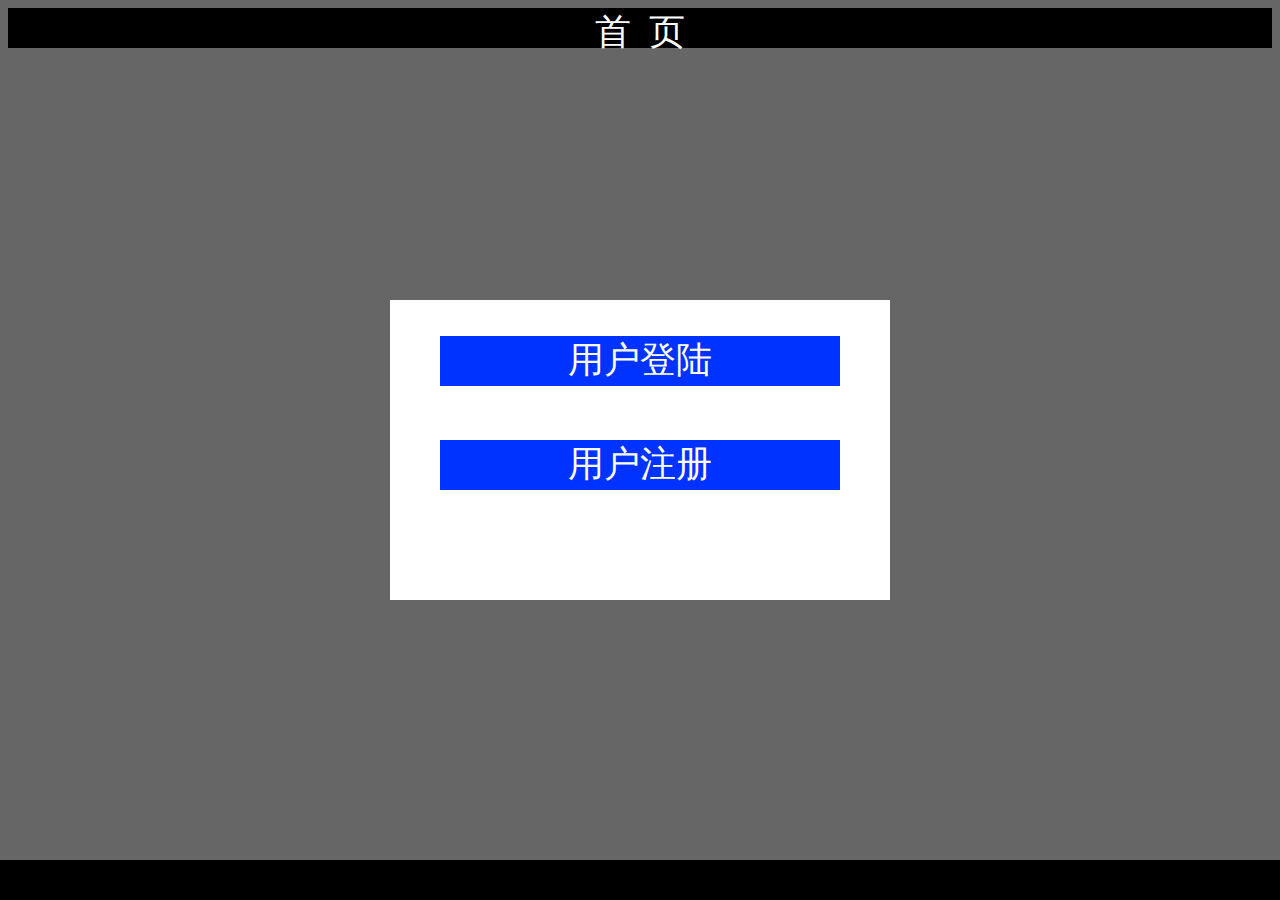
<file: index.html>
<!DOCTYPE html PUBLIC "-//W3C//DTD XHTML 1.0 Transitional//EN" "http://www.w3.org/TR/xhtml1/DTD/xhtml1-transitional.dtd">
<html xmlns="http://www.w3.org/1999/xhtml">
<head>
<meta http-equiv="Content-Type" content="text/html; charset=utf-8" />
<title>首页</title>
<link rel="stylesheet" type="text/css" href="css/index.css" />
</head>

<body>
<div id="header"><font color="#FFFFFF">首&nbsp;&nbsp;页</font>
</div>
<div id="center">
	<br />
    <br />
    
	<center><div id="common" ><a href="login.html" style="text-decoration:none;"><font color="#FFFFFF">
    用户登陆</font></a></div></center>
    <br />
    <br />
    <br />
	<center><div id="common" ><a href="register.html" style="text-decoration:none;"><font color="#FFFFFF">
    用户注册</font></a></div></center>
</div>
<div id="fonter">
</div>
</body>
</html>
</file>
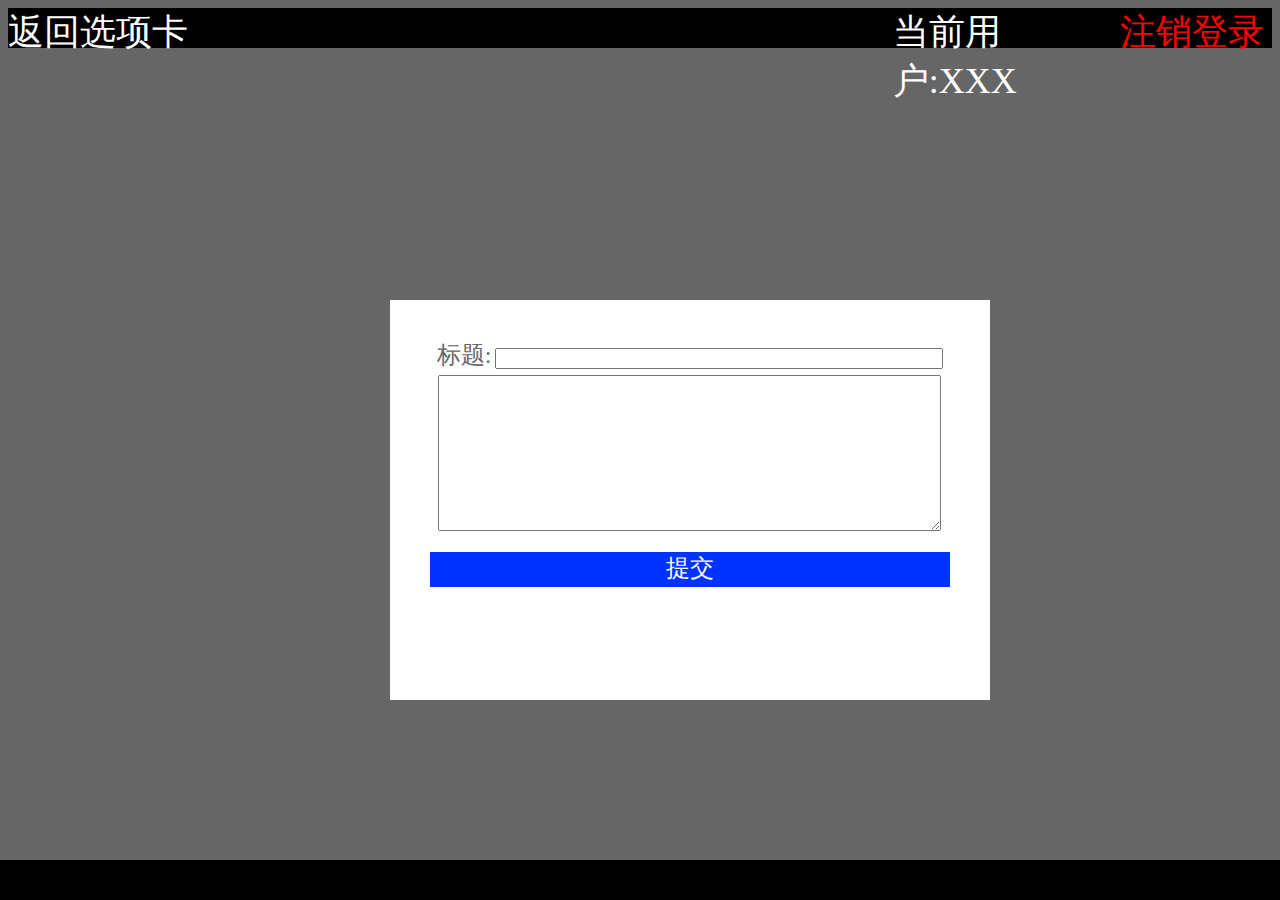
<file: add.html>
<!DOCTYPE html PUBLIC "-//W3C//DTD XHTML 1.0 Transitional//EN" "http://www.w3.org/TR/xhtml1/DTD/xhtml1-transitional.dtd">
<html xmlns="http://www.w3.org/1999/xhtml">
<head>
<meta http-equiv="Content-Type" content="text/html; charset=utf-8" />
<title>选项</title>
</head>
<style type="text/css">
#header{
	background-color:#000;
	height:40px;
    position:relative;
    bottom:0;
	margin-top:0px;
	margin-left:0px;
	font-size:36px;
    left:0;
    width:100%;
	}
.header1{
	text-decoration:none; 
	color:#FFF; 
	text-align:left; 
}	

.float_div1{ 
	float:left;
	width:70%;}
.float_div2{ 
	float:left;
	width:18%;}
.float_div3{ 
	float:right;
	width:12%;}	
.link{
	color:#F00;
	text-decoration:none; 
	}
body{
	background-color:#666;
/*	text-align:center;*/
/*	position:relative;*/
}

#center
{
	background-color:#FFF;
	position:absolute;
	width:600px;
	height:400px;
	left:50%;
	top:50%;
	margin-left:-250px;
	margin-top:-150px;
}
#common{
	background-position:center;
	background-color:#03F;
	width:520px;
	height:35px;
	text-align:center;
	font-size:24px;
}

#fonter{
	background-color:#000;
	height: 40px;
    position: absolute;
    bottom: 0;
    left: 0;
    width: 100%;
}
</style>
<body>
<div id="header">
<div class="float_div1">
<a href="choose.html" class="header1">返回选项卡</a>
</div>
<div class="float_div2">
<font style="text-align:right; color:#FFF; width:25%">当前用户:XXX</font>&nbsp;
</div>
<div class="float_div3">
<a href="index.html" class="link" >注销登录</a>
</div>
</div>
<div id="center">
	<br />
    <br />
	<center>
    
    <form action="admin_check.php" mothod="post" name="form1">
    <table >
    <tr>
    <center>
    
    	<td> 
                	<div style="color:#666">
        <font style="font-size:24px; text-align:left; width:auto">标题:</font>
            <input type="text"  name=""  style="width:440px; color:#666"/>
        	</div>
        </td>
    </center>
    </tr>
    <tr>
    <td>
    <div style="color:#666">
    <center><textarea color:#666 name="post_contents" rows="10" cols="60"></textarea></center>
    </div>
    </td>
    </tr>
    </table>
    <br />
  	  
	<center><div id="common" ><a href="register.html" style="text-decoration:none; color:#FFF">
    提交</a></div></center>
    </form>
    </center>
</div>
<div id="fonter">
</div>
</body>
</html>
</file>
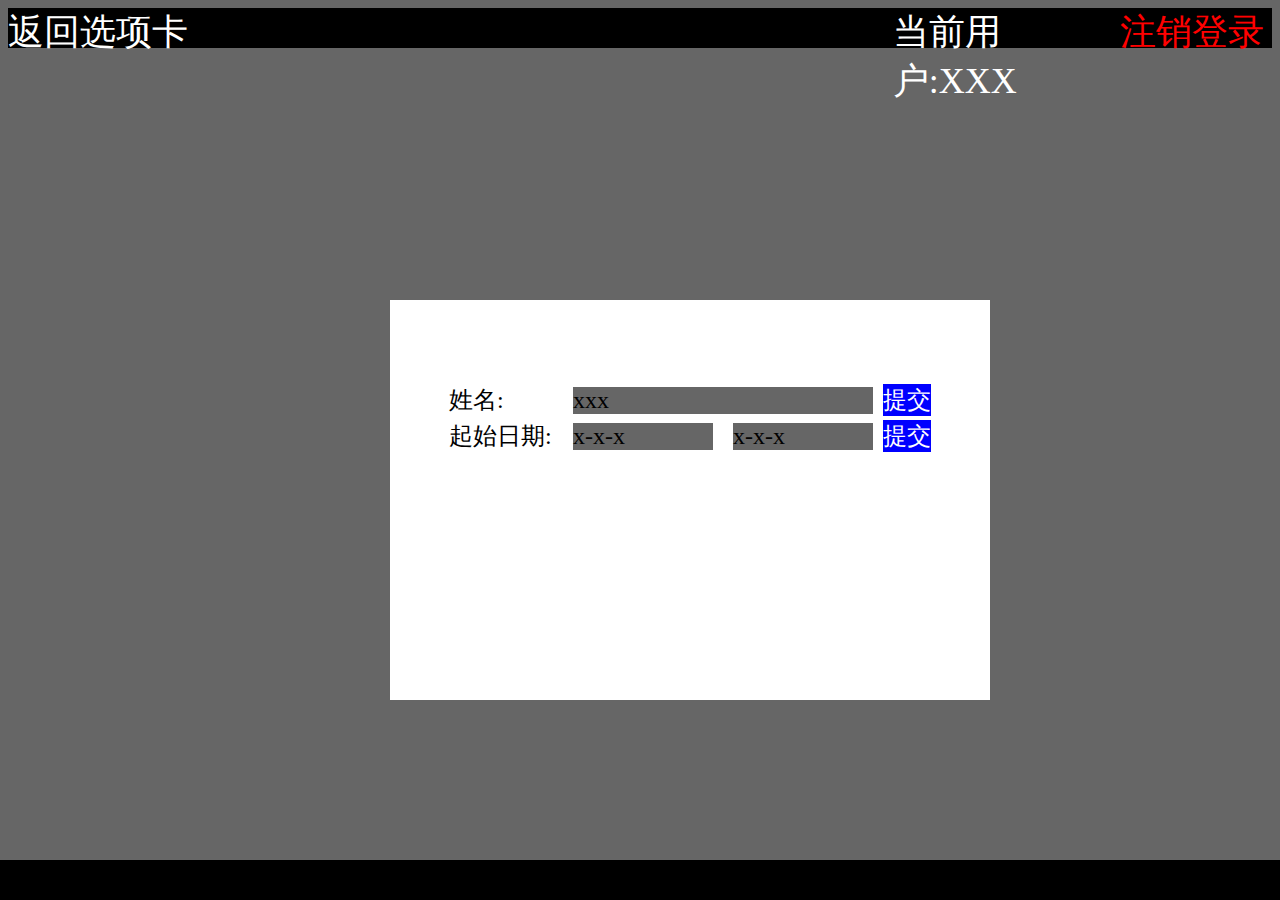
<file: chakan.html>
<!DOCTYPE html PUBLIC "-//W3C//DTD XHTML 1.0 Transitional//EN" "http://www.w3.org/TR/xhtml1/DTD/xhtml1-transitional.dtd">
<html xmlns="http://www.w3.org/1999/xhtml">
<head>
<meta http-equiv="Content-Type" content="text/html; charset=utf-8" />
<title>选项</title>
</head>
<style type="text/css">
#header{
	background-color:#000;
	height:40px;
    position:relative;
    bottom:0;
	margin-top:0px;
	margin-left:0px;
	font-size:36px;
    left:0;
    width:100%;
	}
.header1{
	text-decoration:none; 
	color:#FFF; 
	text-align:left; 
}	

.float_div1{ 
	float:left;
	width:70%;}
.float_div2{ 
	float:left;
	width:18%;}
.float_div3{ 
	float:right;
	width:12%;}	
.link{
	color:#F00;
	text-decoration:none; 
	}
body{
	font-size:24px;
	background-color:#666;
/*	text-align:center;*/
/*	position:relative;*/
}

#center
{
	background-color:#FFF;
	position:absolute;
	width:600px;
	height:400px;
	left:50%;
	top:50%;
	margin-left:-250px;
	margin-top:-150px;
}
#common{
	background-position:center;
	background-color:#03F;
	width:520px;
	height:35px;
	text-align:center;
	font-size:24px;
}

#fonter{
	background-color:#000;
	height: 40px;
    position: absolute;
    bottom: 0;
    left: 0;
    width: 100%;
}

#common2{
	font-size:24px;
	background-color:#666;
	text-align:left;
	width:300px;
}

#common22{
	width:300px;
}
#common3{
	font-size:24px;
	background-color:#666;
	text-align:left;
	width:140px;
	float:left;
}

#common4{
	font-size:24px;
	background-color:#666;
	width:140px;
	text-align:left;
	float:right;
}
#common_td{
	float:left;
	width:120px;
}
#submit{
	background-color:#00F;
	text-align:center;
	font-size:24px;
	float:right;
}
</style>
<body>
<div id="header">
<div class="float_div1">
<a href="choose.html" class="header1">返回选项卡</a>
</div>
<div class="float_div2">
<font style="text-align:right; color:#FFF; width:25%">当前用户:XXX</font>&nbsp;
</div>
<div class="float_div3">
<a href="index.html" class="link" >注销登录</a>
</div>
</div>
<div id="center">
	<br />
    <br />
	<center>
    
    <form action="admin_check.php" mothod="post" name="form1">
    <table>
    <tr>
    	<td><div id="common_td">姓名:</div></td>
        <td><div id="common2">xxx</div></td>
        <td><div id="submit"><font color="#FFFFFF">提交</font></div></td>
    </tr>
    <br />
    <tr >
    	<td><div id="common_td">起始日期:</div></td>
        <td>
        <div id="common22">
        <div id="common3">x-x-x</div>
        <div id="common4">x-x-x</div></div></td>
        <td>&nbsp;<div id="submit"><font color="#FFFFFF">提交</font></div></td>
    </tr>
	</table>
    </form>
    </center>
</div>
<div id="fonter">
</div>
</body>
</html>
</file>
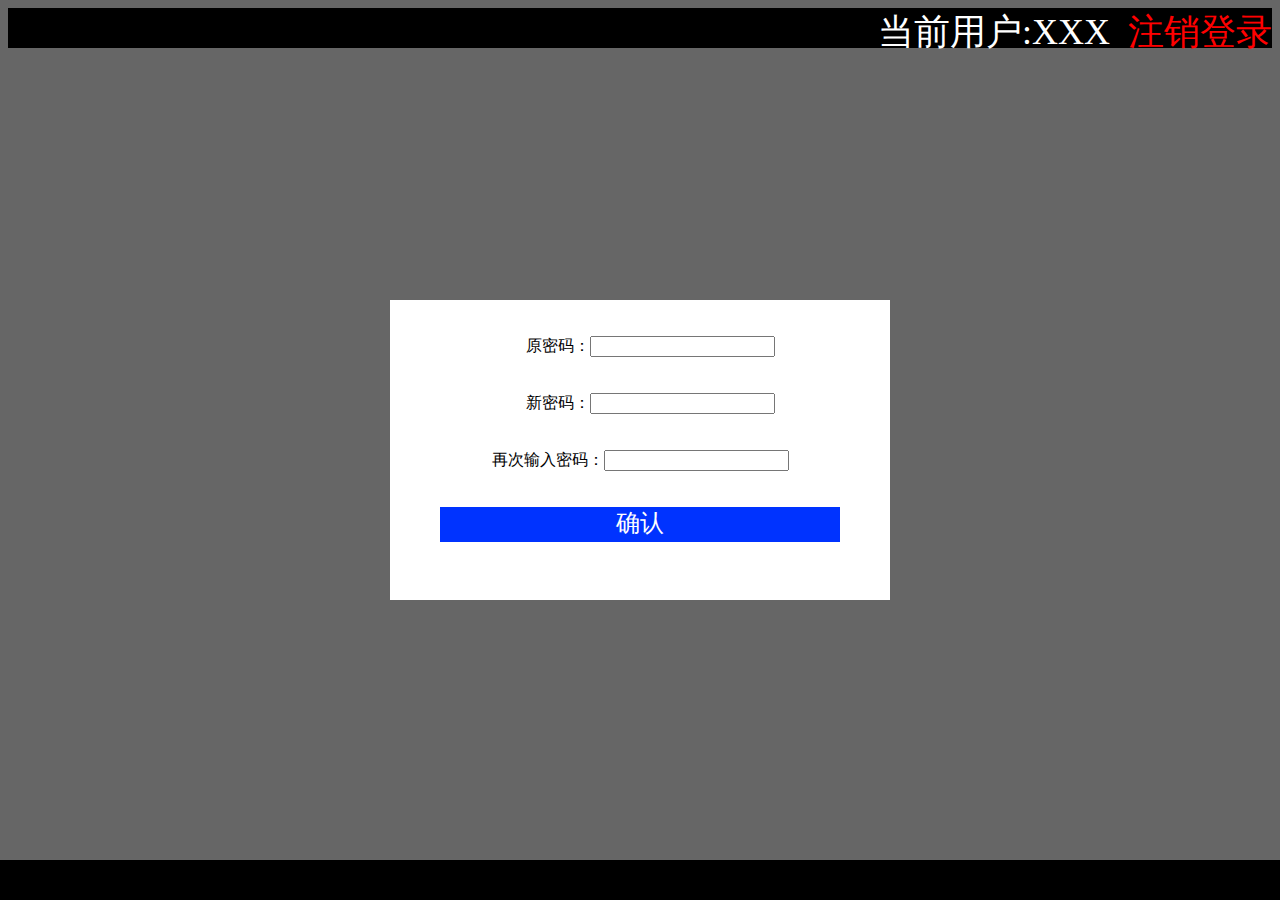
<file: changepassword.html>
<!DOCTYPE html PUBLIC "-//W3C//DTD XHTML 1.0 Transitional//EN" "http://www.w3.org/TR/xhtml1/DTD/xhtml1-transitional.dtd">
<html xmlns="http://www.w3.org/1999/xhtml">
<head>
<meta http-equiv="Content-Type" content="text/html; charset=utf-8" />
<title>选项</title>
</head>
<style type="text/css">
#header{
	background-color:#000;
	height:40px;
    position:relative;
    bottom:0;
	margin-top:0px;
	margin-left:0px;
	font-size:36px;
    left:0;
    width:100%;
	text-align:right;
	}
	
.link{
	color:#F00;
	text-decoration:none; 
	}
body{
	background-color:#666;
/*	text-align:center;*/
/*	position:relative;*/
}

#center
{
	background-color:#FFF;
	position:absolute;
	width:500px;
	height:300px;
	left:50%;
	top:50%;
	margin-left:-250px;
	margin-top:-150px;
}
#common{
	background-position:center;
	background-color:#03F;
	width:400px;
	height:35px;
	text-align:center;
	font-size:24px;
}

#fonter{
	background-color:#000;
	height: 40px;
    position: absolute;
    bottom: 0;
    left: 0;
    width: 100%;
}
</style>
<body>
<div id="header"><font color="#FFFFFF" >当前用户:XXX</font>&nbsp;
<a href="index.html" class="link" >注销登录</a>
</div>
<div id="center">
	<br />
    <br />
	<center>
    
    <form action="admin_check.php" mothod="post" name="form1">
  	  &nbsp;&nbsp;&nbsp;&nbsp;&nbsp;原密码：<input type="text" name="admin_name"><br />
      <br />
      <br />
	  &nbsp;&nbsp;&nbsp;&nbsp;&nbsp;新密码：<input type="password" name="admin_password"><br/>
      <br />
      <br />
 再次输入密码：<input type="password" name="admin_password"><br/>

    <br />
    <br />
	<center><div id="common" ><a href="register.html" style="text-decoration:none; color:#FFF">
    确认</a></div></center>
    </form>
    </center>
</div>
<div id="fonter">
</div>
</body>
</html>
</file>
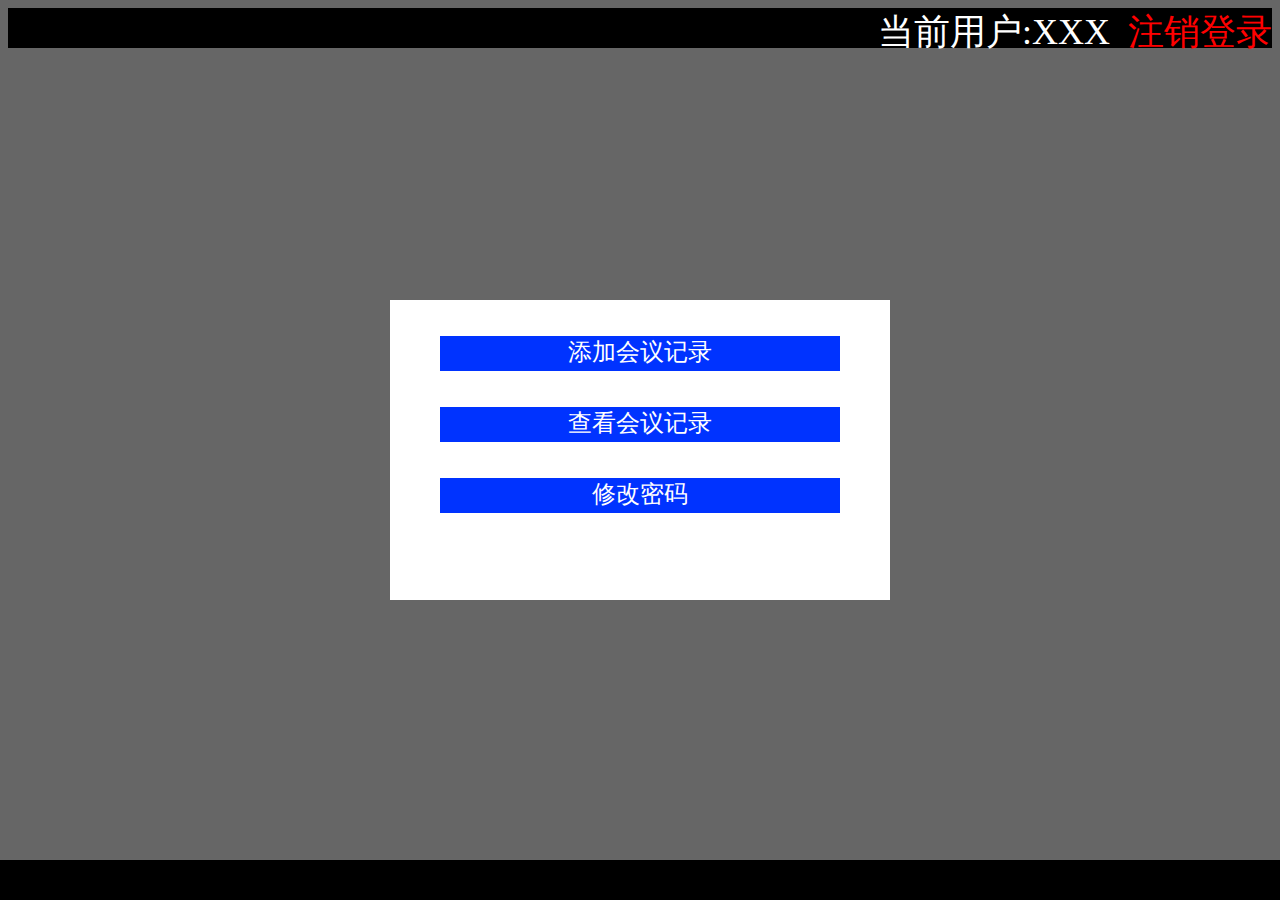
<file: choose.html>
<!DOCTYPE html PUBLIC "-//W3C//DTD XHTML 1.0 Transitional//EN" "http://www.w3.org/TR/xhtml1/DTD/xhtml1-transitional.dtd">
<html xmlns="http://www.w3.org/1999/xhtml">
<head>
<meta http-equiv="Content-Type" content="text/html; charset=utf-8" />
<title>选项</title>
</head>
<style type="text/css">
#header{
	background-color:#000;
	height:40px;
    position:relative;
    bottom:0;
	margin-top:0px;
	margin-left:0px;
	font-size:36px;
    left:0;
    width:100%;
	text-align:right;
	}
	
.link{
	color:#F00;
	text-decoration:none; 
	}
body{
	background-color:#666;
/*	text-align:center;*/
/*	position:relative;*/
}

#center
{
	background-color:#FFF;
	position:absolute;
	width:500px;
	height:300px;
	left:50%;
	top:50%;
	margin-left:-250px;
	margin-top:-150px;
}
#common{
	background-position:center;
	background-color:#03F;
	width:400px;
	height:35px;
	text-align:center;
	font-size:24px;
}

#fonter{
	background-color:#000;
	height: 40px;
    position: absolute;
    bottom: 0;
    left: 0;
    width: 100%;
}
</style>
<body>
<div id="header"><font color="#FFFFFF" >当前用户:XXX</font>&nbsp;
<a href="index.html" class="link" >注销登录</a>
</div>
<div id="center">
	<br />
    <br />
	<center><div id="common" ><a href="login.html" style="text-decoration:none; color:#FFF" >
    添加会议记录</a></div></center>
    <br />
    <br />
	<center><div id="common" ><a href="register.html" style="text-decoration:none; color:#FFF">
    查看会议记录</a></div></center>
    <br />
    <br />
	<center><div id="common" ><a href="register.html" style="text-decoration:none; color:#FFF">
    修改密码</a></div></center>
</div>
<div id="fonter">
</div>
</body>
</html>
</file>
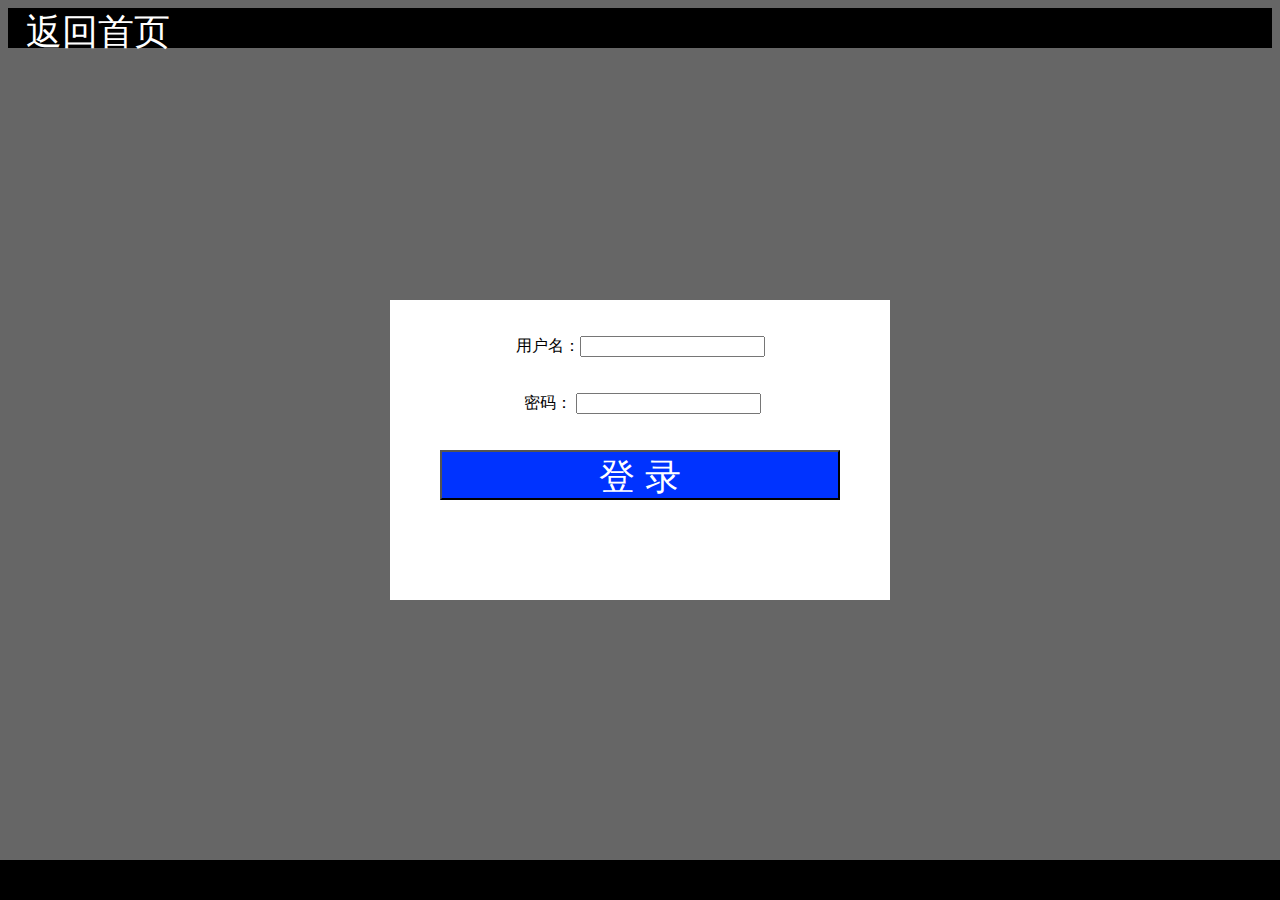
<file: login.html>
<!DOCTYPE html PUBLIC "-//W3C//DTD XHTML 1.0 Transitional//EN" "http://www.w3.org/TR/xhtml1/DTD/xhtml1-transitional.dtd">
<html xmlns="http://www.w3.org/1999/xhtml">
<head>
<meta http-equiv="Content-Type" content="text/html; charset=utf-8" />
<title>登录</title>
<link rel="stylesheet" type="text/css" href="css/login.css" />
</head>
<body>
<div id="header"><font color="#FFFFFF"><a href="index.html" class="link">&nbsp;&nbsp;返回首页</a></font>
</div>
<div id="center">
	<br />
    <br />
    
	<center>
    <form action ="php_login.php" method ="post">
  	  用户名：<input type="text" name="user_name"><br />
      <br />
      <br />
	  &nbsp;密码： <input type="password" name="user_password"><br/>
       <br />
    <br />
    <center><input type="submit" id="common"  style="color:#FFF" value="登&nbsp;录"/></center>
    <br />
    <br />
  	</form>
    </center>
	<br />
    <br />
    
	<center><input type="hidden" id="common" value="注&nbsp;册">
</div></center>
<div id="fonter">
</div>
</body>
</html>
</file>
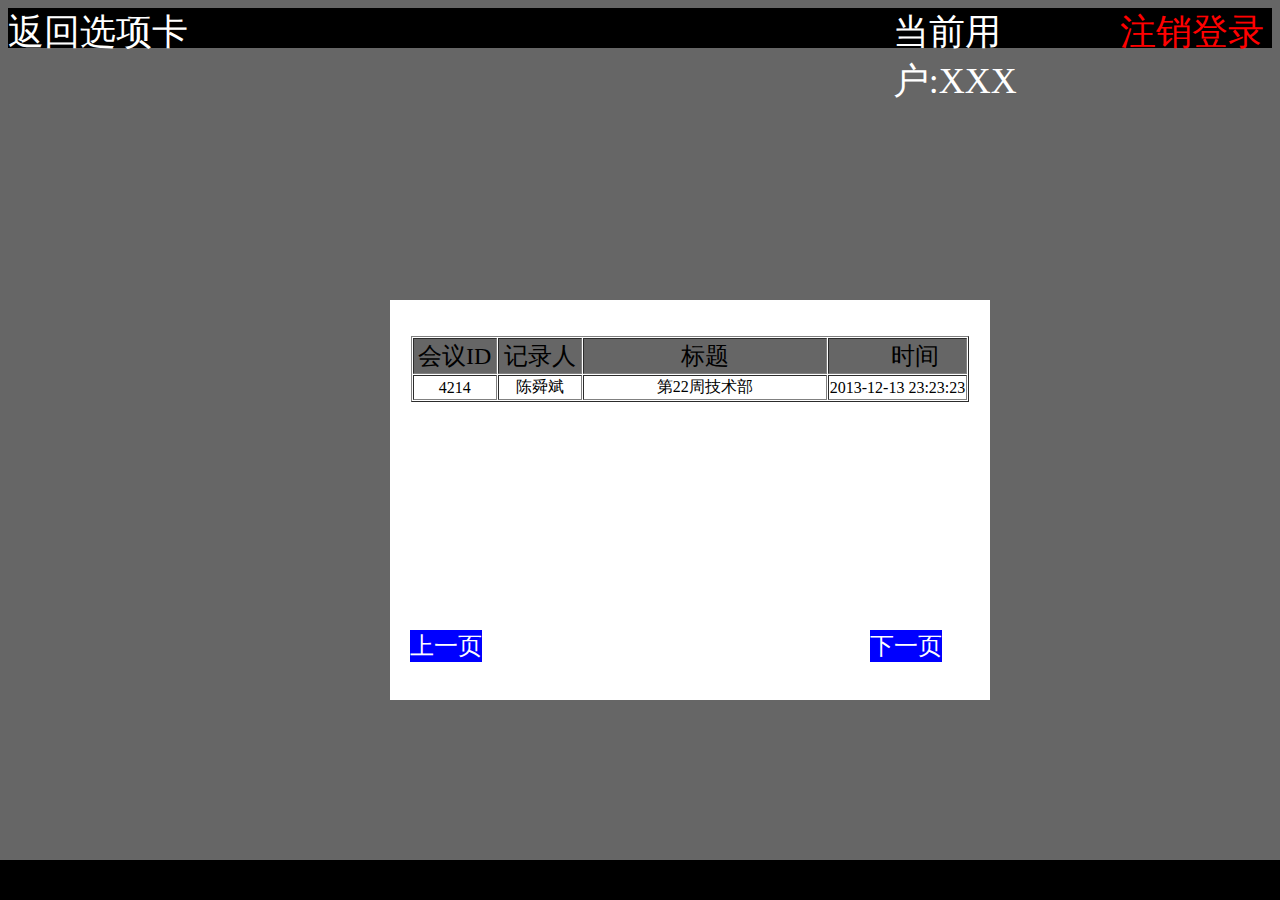
<file: record.html>
<!DOCTYPE html PUBLIC "-//W3C//DTD XHTML 1.0 Transitional//EN" "http://www.w3.org/TR/xhtml1/DTD/xhtml1-transitional.dtd">
<html xmlns="http://www.w3.org/1999/xhtml">
<head>
<meta http-equiv="Content-Type" content="text/html; charset=utf-8" />
<title>选项</title>
</head>
<style type="text/css">
#header{
	background-color:#000;
	height:40px;
    position:relative;
    bottom:0;
	margin-top:0px;
	margin-left:0px;
	font-size:36px;
    left:0;
    width:100%;
	}
.header1{
	text-decoration:none; 
	color:#FFF; 
	text-align:left; 
}	

.float_div1{ 
	float:left;
	width:70%;}
.float_div2{ 
	float:left;
	width:18%;}
.float_div3{ 
	float:right;
	width:12%;}	
.link{
	color:#F00;
	text-decoration:none; 
	}
body{
	font-size:16px;
	background-color:#666;
/*	text-align:center;*/
/*	position:relative;*/
}

#center
{
	background-color:#FFF;
	position:absolute;
	width:600px;
	height:400px;
	left:50%;
	top:50%;
	margin-left:-250px;
	margin-top:-150px;
}
#common{
	background-position:center;
	background-color:#03F;
	width:520px;
	height:35px;
	text-align:center;
	font-size:24px;
}

#fonter{
	background-color:#000;
	height: 40px;
    position: absolute;
    bottom: 0;
    left: 0;
    width: 100%;
}

#huiyi{
	font-size:24px;
	text-align:center;
	width:80px;
	float:left;
}
#jiluren{
	font-size:24px;
	text-align:center;
	width:80px;
	float:left;
}

#biaoti{
	font-size:24px;
	width:240px;
	text-align:center;
	float:right;
}
#shijian{
	text-align:center;
	font-size:24px;
	float:right;
	width:100px;
}
#fonter2{
	position:absolute;
	background-color:#00F;
	text-align:center;
	font-size:24px;
	float:left;
	left:50%;
	top:95%;
	margin-left:-280px;
	margin-top:-50px;
}

#fonter3{
	position:absolute;
	background-color:#00F;
	text-align:center;
	font-size:24px;
	float:right;
	left:50%;
	top:95%;
	margin-left:180px;
	margin-top:-50px;
}
</style>
<body>
<div id="header">
<div class="float_div1">
<a href="choose.html" class="header1">返回选项卡</a>
</div>
<div class="float_div2">
<font style="text-align:right; color:#FFF; width:25%">当前用户:XXX</font>&nbsp;
</div>
<div class="float_div3">
<a href="index.html" class="link" >注销登录</a>
</div>
</div>
<div id="center">
	<br />
    <br />
	<center>
    
    <form action="admin_check.php" mothod="post" name="form1">
    <table border="1" cellpadding="1" cellspacing="1">
    <tr style=" background-color:#666">
    	<td><div id="huiyi">会议ID</div></td>
        <td><div id="jiluren">记录人</div></td>
        <td><div id="biaoti">标题</div></td>
        <td><div id="shijian">时间</div></td>
    </tr>
    <tr >
	    <td><center>4214</center></td>
        <td><center>陈舜斌</center></td>
        <td><center>第22周技术部</center></td>
        <td><center>2013-12-13 23:23:23</center></td>
    	
    </tr>
	</table>
    <div id="fonter2"><font color="#FFFFFF">上一页</font></div>
    <div id="fonter3"><font color="#FFFFFF">下一页</font></div>
    </form>

    </center>
</div>
<div id="fonter">
</div>
</body>
</html>
</file>
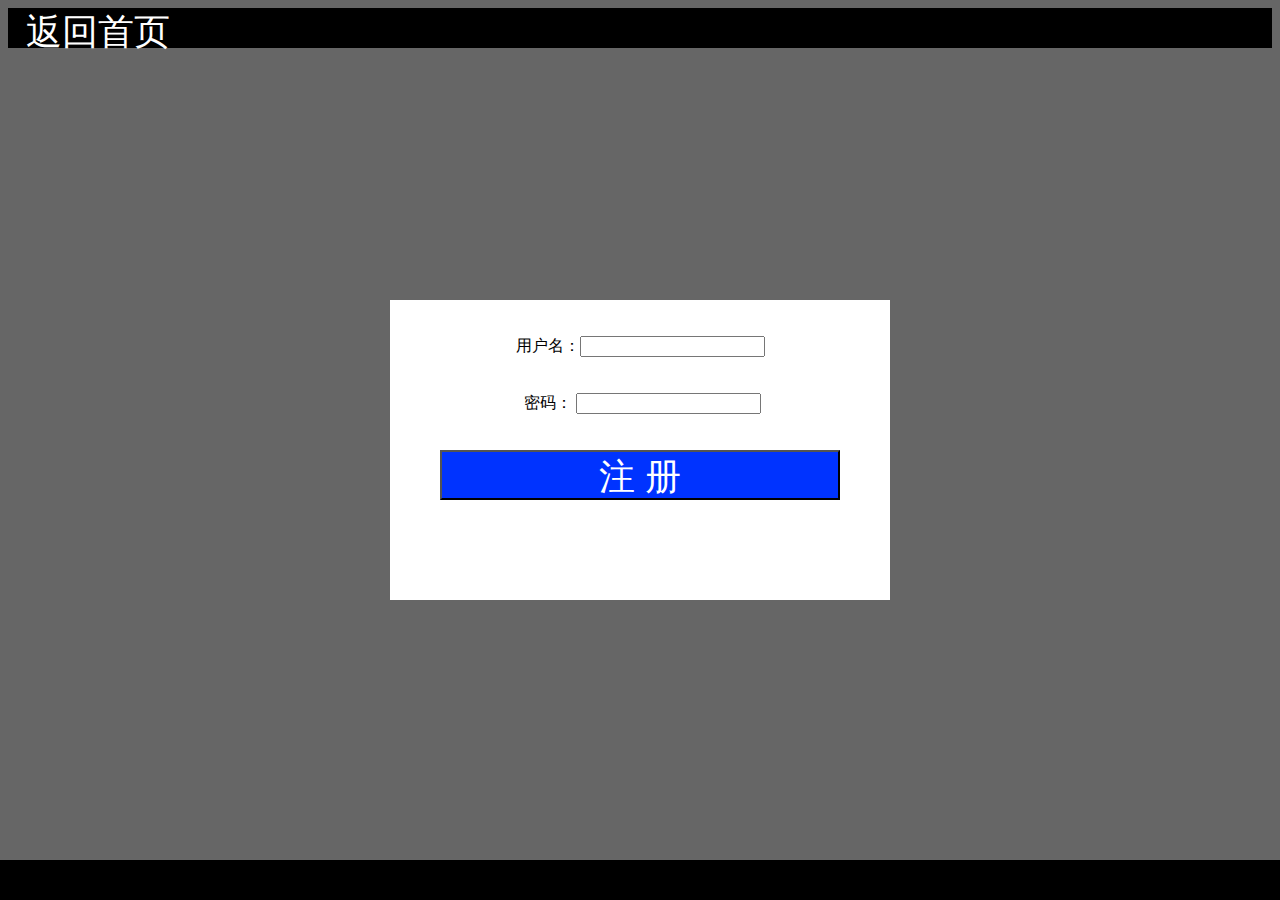
<file: register.html>
<!DOCTYPE html PUBLIC "-//W3C//DTD XHTML 1.0 Transitional//EN" "http://www.w3.org/TR/xhtml1/DTD/xhtml1-transitional.dtd">
<html xmlns="http://www.w3.org/1999/xhtml">
<head>
<meta http-equiv="Content-Type" content="text/html; charset=utf-8" />
<title>注册</title>
<link rel="stylesheet" type="text/css" href="css/register.css" />
</head>
<body>
<div id="header"><a href="index.html" class="link">&nbsp;&nbsp;返回首页</a>
</div>
<div id="center">
	<br />
    <br />
    
	<center>
    <form action ="php_register.php" method ="post">
  	  用户名：<input type="text" name="user_name"><br />
      <br />
      <br />
	  &nbsp;密码： <input type="password" name="user_password"><br/>
      
    <br />
    <br />
      <center><input type="submit" id="common" value="注&nbsp;册"  />	</center>
      
    <br />
    <br />
  	</form>
    </center>
    <br />
    <br />
    
	<center><input type="hidden" id="common" value="注&nbsp;册" >
	
</div></center>
<div id="fonter">
</div>
</body>
</html>
</file>
<file: css/index.css>
@charset "utf-8";
#header{
	background-color:#000;
	height:40px;
    position:relative;
    bottom:0;
	margin-top:0px;
	margin-left:0px;
	font-size:36px;
    left:0;
    width:100%;
	}
body{
	background-color:#666;
	text-align:center;
/*	position:relative;*/
}

#center
{
	background-color:#FFF;
	position:absolute;
	width:500px;
	height:300px;
	left:50%;
	top:50%;
	margin-left:-250px;
	margin-top:-150px;
}
#common{
	background-position:center;
	background-color:#03F;
	width:400px;
	height:50px;
	text-align:center;
	font-size:36px;
}

#fonter{
	background-color:#000;
	height: 40px;
    position: absolute;
    bottom: 0;
    left: 0;
    width: 100%;
}
/* CSS Document */
</file>
<file: css/login.css>
@charset "utf-8";
#header{
	background-color:#000;
	height:40px;
	position:relative;
    bottom:0;
	margin-top:0px;
	margin-left:0px;
	font-size:36px;
    left:0;
    width:100%;
	}
.link {
	color:#FFF;
	text-decoration:none; 
	}
body{
	background-color:#666;

/*	position:relative;
	text-align:center;
*/
}

#center
{
	background-color:#FFF;
	position:absolute;
	width:500px;
	height:300px;
	left:50%;
	top:50%;
	margin-left:-250px;
	margin-top:-150px;
}
#common{
	background-position:center;
	background-color:#03F;
	width:400px;
	height:50px;
	text-align:center;
	font-size:36px;
}

#fonter{
	background-color:#000;
	height: 40px;
    position: absolute;
    bottom: 0;
    left: 0;
    width: 100%;
}
/* CSS Document */
</file>
<file: css/register.css>
@charset "utf-8";
#header{
	background-color:#000;
	height:40px;
	position:relative;
    bottom:0;
	margin-top:0px;
	margin-left:0px;
	font-size:36px;
    left:0;
    width:100%;
	}
.link {
	color:#FFF;
	text-decoration:none; 
	}
body{
	background-color:#666;

/*	position:relative;
	text-align:center;
*/
}

#center
{
	background-color:#FFF;
	position:absolute;
	width:500px;
	height:300px;
	left:50%;
	top:50%;
	margin-left:-250px;
	margin-top:-150px;
}
#common{
	background-position:center;
	background-color:#03F;
	width:400px;
	height:50px;
	text-align:center;
	font-size:36px;
	color:#FFF;
}

#fonter{
	background-color:#000;
	height: 40px;
    position: absolute;
    bottom: 0;
    left: 0;
    width: 100%;
}
/* CSS Document */
</file>
